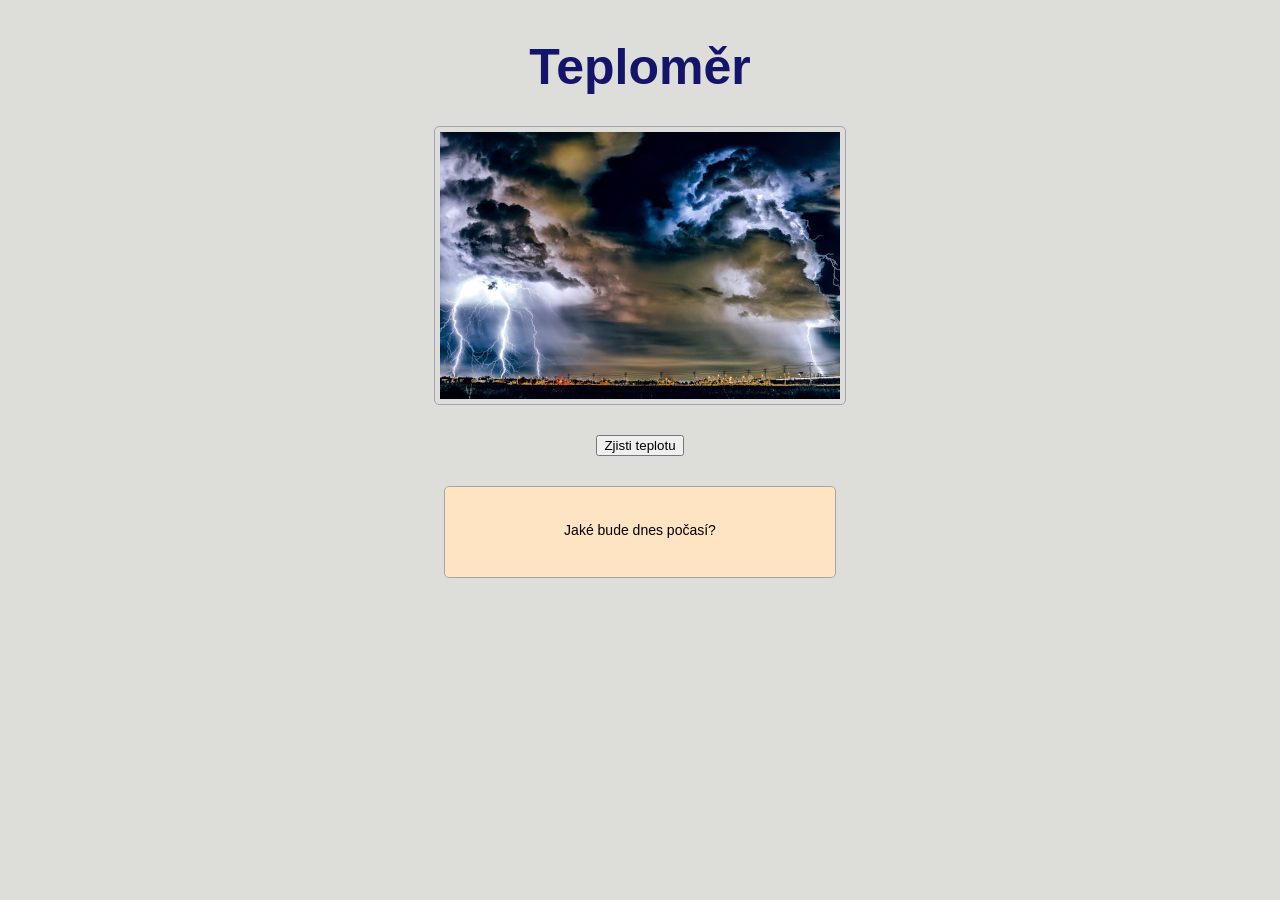
<file: index.html>
<!DOCTYPE html>
<html lang="cs">
<head>
    <meta charset="UTF-8">
    <meta name="viewport" content="width=device-width, initial-scale=1.0">
    <link rel="stylesheet" href="style.css">
    <title>Document</title>
</head>
<body>

    <div class="container">

        <div class="row col-12">

            <div class="col-4">
                <h1>Teploměr</h1> 
            </div>

            <div class="col-4 image-box">
                <img src="img/0.jpg" alt="" class="teplomerImage">
            </div>

            <div class="col-4">
                <button id="btn">Zjisti teplotu</button>
            </div>

            <div class="col-4 info-box">
                <p class="text">Jaké bude dnes počasí?</p>
            </div>

        </div>


    </div>


</body>

<script src="script.js"></script>
<script></script>


</html>
</file>
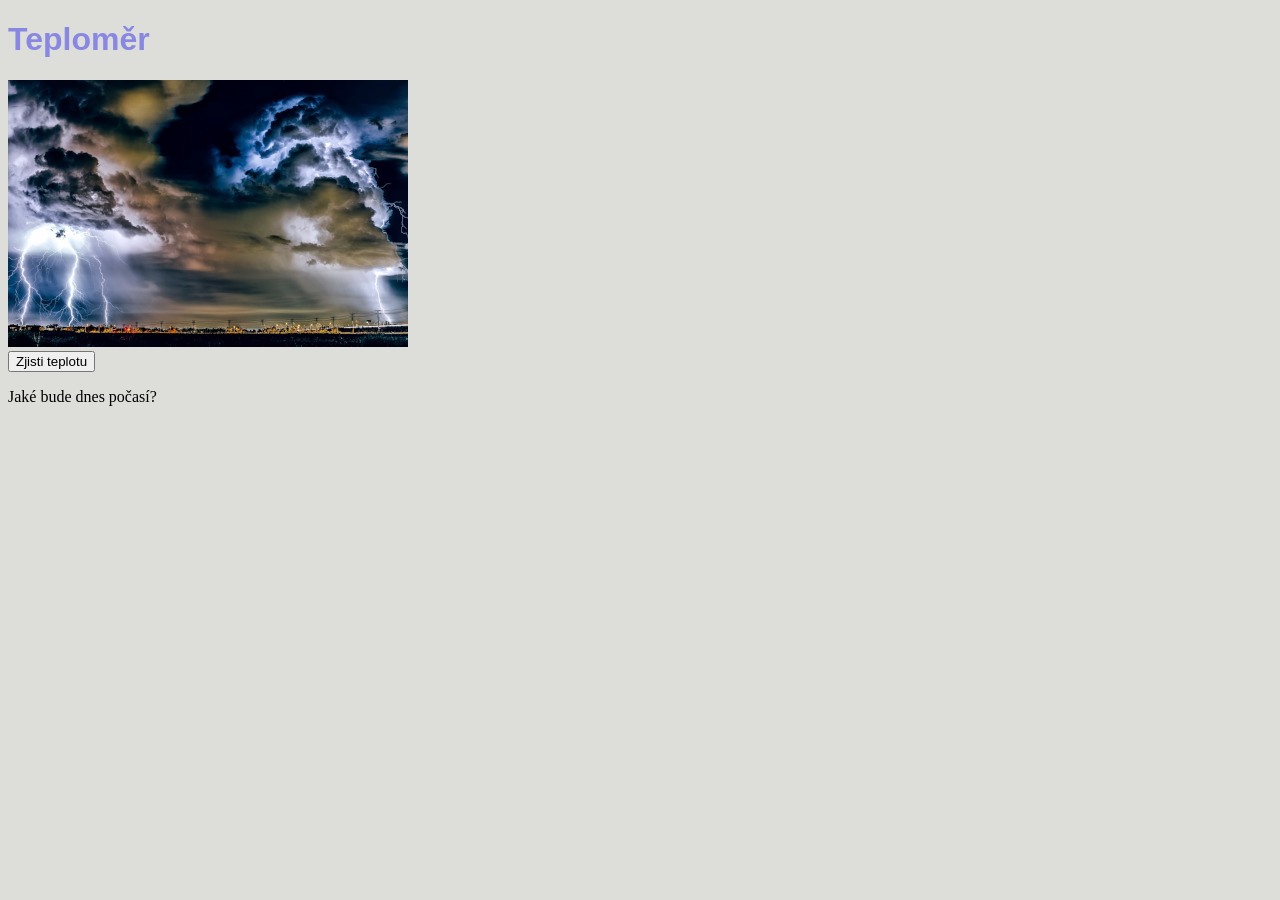
<file: Teploměr - projekt/index.html>
<!DOCTYPE html>
<html lang="cs">
<head>
    <meta charset="UTF-8">
    <meta name="viewport" content="width=device-width, initial-scale=1.0">
    <link rel="stylesheet" href="style.css">
    <title>Document</title>
</head>
<body>

   <h1>Teploměr</h1> 
   <img src="img/0.jpg" class="teplomerImage">
   <br>
   <button id="btn">Zjisti teplotu</button>
   <p class="text">Jaké bude dnes počasí?</p>

</body>

<script src="script.js"></script>
<script></script>


</html>
</file>
<file: style.css>
body {
    background-color: rgb(221, 221, 218);
  }
  
  h1 {
    color: rgb(20, 20, 106);
    font-size: 50px;
    font-family: Verdana, Geneva, Tahoma, sans-serif;
    
  }
  
  #btn {
    cursor: pointer;
    display: block;
    margin-left: auto;
    margin-right: auto;
    margin-top: 30px;
  }
  
  .container {
    display: grid;
    place-items: center;
  }
  
  h1, img, p {
    margin: 0 auto;
    margin-top: 30px;
    text-align: center;
    margin-left: auto;
    margin-right: auto;
  }
  
  .col-4 {
    margin: 0 auto;
  }
  .teplomerImage {
    display: block;
    margin: 0 auto;
    
  }
  .image-box {
    border: solid 1px rgb(166, 165, 165);
    border-radius: 5px;
    padding: 5px;
    margin: 0 auto;
    margin-top: 30px;
    width: auto;
    
  }
  .info-box {
    background-color: bisque;
    border: solid 1px rgb(166, 165, 165);
    border-radius: 5px;
    padding: 5px;
    margin: 0 auto;
    margin-top: 30px;
    width: 380px;
    height: 80px;
  }
  .info-box p {
    font-size: 14px;
    font-family: Verdana, Geneva, Tahoma, sans-serif;

  }
</file>
<file: Teploměr - projekt/style.css>
body{
    background-color: rgb(221, 221, 218);
}
h1 {
    color: rgb(136, 136, 226);
    font: 700;
    font-family:Verdana, Geneva, Tahoma, sans-serif;
    align-items: center;
}
</file>
